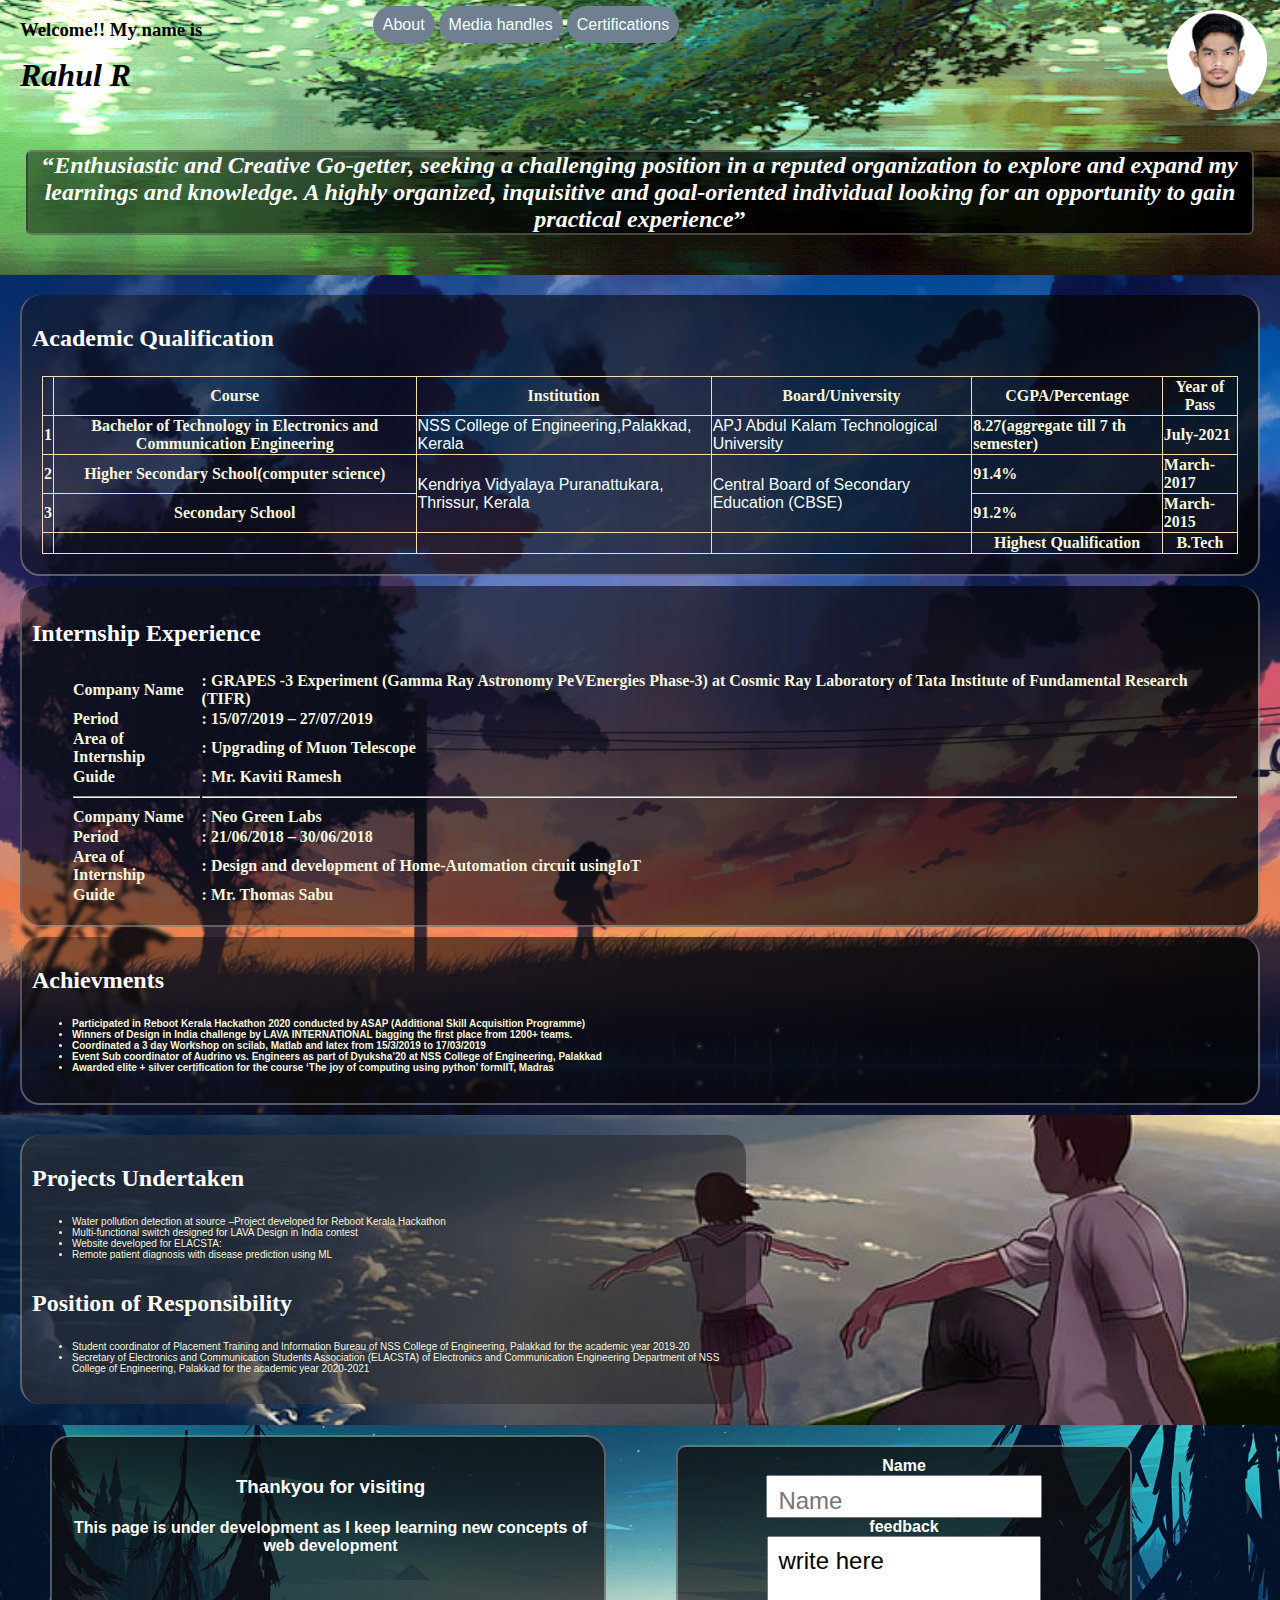
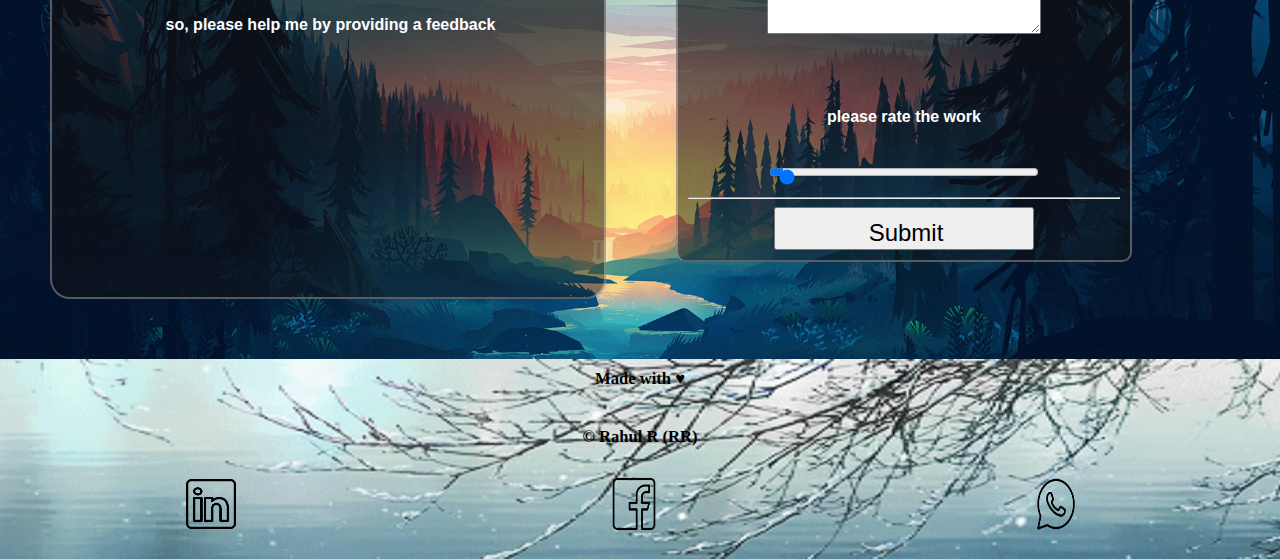
<file: index.html>
<!DOCTYPE html>
<html>

<head>
    <meta charset="UTF-8">
    <title>Here's about me</title>
    <link href="./style.css" rel="stylesheet">

</head>

<body>
    <script src="profile.js">
    </script>
    <header>
        <div id="header-container">
            <div class="col-3" style="width:26%">

                <p>
                <h3 style="padding-left: 20px; margin-bottom: 2px;">Welcome!! My name is</h3>
                </p>
                <h1 style="padding-left: 20px; margin-top: 2px;"><strong><em>Rahul R</em></strong></h1>
            </div>
            <div class="col-3" style="width: 46%;">
                <ul class="menu">
                    <li><a class="links" href="./Details.html">About</a></li>
                    <li><a class="links" href="./social.html">Media handles</a></li>
                    <li><a class="links" href="./certificates.html">Certifications</a></li>
                </ul>
            </div>
            <div class="col-3" style="width: 27%;">
                <img id="propic" src="./images/Rahul wa.jpg" alt="My pic" height="100" width="100">
            </div>
            <div id="overview">
                <h2 style="margin-bottom: 0; padding-bottom: 0;">
                    <div id="ov-content"><q><em>Enthusiastic and Creative Go-getter, seeking a challenging position in a
                                reputed organization to
                                explore and expand
                                my learnings and knowledge. A highly organized, inquisitive and goal-oriented individual
                                looking
                                for
                                an opportunity to
                                gain practical experience</em></q></div>
                </h2>
            </div>
        </div>
    </header>
    <div id="content">
        <div id="education">
            <h3 style="margin-top: 0%; padding-top: 20px;" class="sub-contents">Academic Qualification</h3>
            <table border="1">
                <thead>
                    <tr>
                        <th></th>
                        <th scope="col">Course</th>
                        <th scope="col">Institution</th>
                        <th scope="col">Board/University</th>
                        <th scope="col">CGPA/Percentage</th>
                        <th scope="col">Year of Pass</th>
                    </tr>
                </thead>
                <tbody>
                    <tr>
                        <th scope="row">1</th>
                        <th scope="row">Bachelor of Technology in Electronics and Communication Engineering</th>
                        <td><a class="links" href="http://www.nssce.ac.in/" target="_blank">NSS College of
                                Engineering,Palakkad,
                                Kerala</a></td>
                        <td><a class="links"
                                href="https://ktu.edu.in/home.htm;jsessionid=70737A976AD741384435D9BEC99A72EA"
                                target="_blank">APJ Abdul Kalam Technological University</a></td>
                        <td>8.27(aggregate till 7 th semester)</td>
                        <td>July-2021</td>
                    </tr>
                    <tr>
                        <th scope="row">2</th>
                        <th scope="row">Higher Secondary School(computer science)</th>
                        <td rowspan="2"><a class="links" href="https://tiruchur.kvs.ac.in/" target="_blank">Kendriya
                                Vidyalaya
                                Puranattukara, Thrissur, Kerala</a></td>
                        <td rowspan="2"><a class="links" href="https://www.cbse.gov.in/cbsenew/cbse.html"
                                target="_blank">Central Board of
                                Secondary Education (CBSE)</a></td>
                        <td>91.4% </td>
                        <td>March-2017</td>
                    </tr>
                    <tr>
                        <th scope="row">3</th>
                        <th scope="row">Secondary School</th>
                        <td>91.2%</td>
                        <td>March-2015</td>
                    </tr>
                </tbody>
                <tfoot>
                    <th></th>
                    <td></td>
                    <td></td>
                    <td></td>
                    <th scope="row">Highest Qualification</th>
                    <th scope="row">B.Tech</th>
                </tfoot>
            </table>
        </div>
        <div style="margin-top: 10px;" id="experience">
            <p>
            <h3 class="sub-contents">Internship Experience</h3>
            </p>
            <table id="tabintern">
                <tr>
                    <td> Company Name</td>
                    <td>: GRAPES -3 Experiment (Gamma Ray Astronomy PeVEnergies Phase-3) at
                        Cosmic Ray Laboratory of Tata Institute of Fundamental Research (TIFR)</td>
                </tr>
                <tr>
                    <td>Period</td>
                    <td>: 15/07/2019 – 27/07/2019</td>
                </tr>
                <tr>
                    <td>Area of Internship</td>
                    <td>: Upgrading of Muon Telescope</td>
                </tr>
                <tr>
                    <td>Guide</td>
                    <td>: Mr. Kaviti Ramesh</td>
                </tr>
                <tr>
                    <td>
                        <hr>
                    </td>
                    <td>
                        <hr>
                    </td>
                </tr>
                <tr>
                    <td>Company Name</td>
                    <td>: Neo Green Labs</td>
                </tr>
                <tr>
                    <td>Period</td>
                    <td>: 21/06/2018 – 30/06/2018</td>
                </tr>
                <tr>
                    <td>Area of Internship</td>
                    <td>: Design and development of Home-Automation circuit usingIoT</td>
                </tr>
                <tr>
                    <td>Guide</td>
                    <td>: Mr. Thomas Sabu</td>
                </tr>
            </table>
        </div>
        <div id="Achievments">
            <h3 style="margin-top: 0%; padding-top: 20px;" class="sub-contents">Achievments</h3>
            <ul style="color:beige; font-size: 10px; font-family:'Segoe UI', Tahoma, Geneva, Verdana, sans-serif">
                <li>Participated in Reboot Kerala Hackathon 2020 conducted by ASAP (Additional Skill Acquisition
                    Programme)
                </li>
                <li>Winners of Design in India challenge by LAVA INTERNATIONAL bagging the first place from 1200+ teams.
                </li>
                <li>Coordinated a 3 day Workshop on scilab, Matlab and latex from 15/3/2019 to 17/03/2019</li>
                <li>Event Sub coordinator of Audrino vs. Engineers as part of Dyuksha’20 at NSS College of Engineering,
                    Palakkad
                </li>
                <li>Awarded elite + silver certification for the course ‘The joy of computing using python’ formIIT,
                    Madras</li>
            </ul>

        </div>
    </div>
    <div id="secondcont" style="padding-top: 10px;">
        <div id="second_content" >
            <div id="projects">
                <h3 style="margin-top: 0%; padding-top: 20px;" class="sub-contents">Projects Undertaken</h3>
                <ul style="color:beige; font-size: 10px; font-family:'Segoe UI', Tahoma, Geneva, Verdana, sans-serif">
                    <li>Water pollution detection at source –Project developed for Reboot Kerala Hackathon</li>
                    <li>Multi-functional switch designed for LAVA Design in India contest</li>
                    <li>Website developed for ELACSTA:</li>
                    <li>Remote patient diagnosis with disease prediction using ML</li>
                </ul>
            </div>
            <div id="responsibilty">
                <h3 style="margin-top: 0%; padding-top: 20px;" class="sub-contents">Position of Responsibility</h3>
                <ul style="color:beige; font-size: 10px; font-family:'Segoe UI', Tahoma, Geneva, Verdana, sans-serif">
                    <li>Student coordinator of Placement Training and Information Bureau of NSS College of Engineering,
                        Palakkad for the academic year 2019-20</li>
                    <li>
                        Secretary of Electronics and Communication Students Association (ELACSTA) of Electronics and
                        Communication Engineering Department of NSS College of Engineering, Palakkad for the academic
                        year
                        2020-2021

                    </li>
                </ul>
            </div>
        </div>
    </div>

    <div id="feedback-content">
        <div class="col-2" style=" margin-left: 40px;">
            <div id="feedcontent">
                <h3 style="padding-top: 20px;">Thankyou for visiting</h3>
                <h4>This page is under development as I keep learning new concepts of web development</h4>
                <br>
                <h4>so, please help me by providing a feedback</h4><br><br><br><br>
            </div>
        </div>
        <div class="col-2">
            <form id="feedback-form" onsubmit="return hello()">
                <label class="form-labels" for="name">Name</label><br>
                <input type="text" id="name" name="name" required pattern="[a-zA-Z]+" placeholder="Name"><br>
                <label class="form-labels" for="sugg">feedback</label><br>
                <textarea id="sugg" name="feedback" rows="3" cols="20" minlength="2"
                    maxlength="250">write here</textarea>
                <h4 class="form-labels">please rate the work</h4>
                <input id="slider" type="range" min="0" max="10" step="0.5" value="0">
                <hr>
                <input type="submit" value="Submit">
            </form>
            <div id="out"></div>
        </div>
    </div>
    <footer id="footer">
        <h5>Made with &hearts;</h5>
        <h5>&copy; Rahul R (RR)</h5>
        <div class="col-3a">
            <a href="linkedin.com/in/rahul-r-8b79681a0"><img src="./images/linkedin-removebg-preview.png" alt="linkedin"
                    height="60px" width="60px"></a>
        </div>
        <div class="col-3a">
            <a href="https://www.facebook.com/rahul.raghu.7965"><img src="./images/fb-removebg-preview.png"
                    alt="facebok" height="60px" width="70px"></a>
        </div>
        <div class="col-3a">
            <a href="#" onclick="currentlydisabled()"><img src="./images/whatsapp-removebg-preview.png" alt="whatsapp"
                    height="60px" width="80px"></a>
        </div>
    </footer>
</body>

</html>
</file>
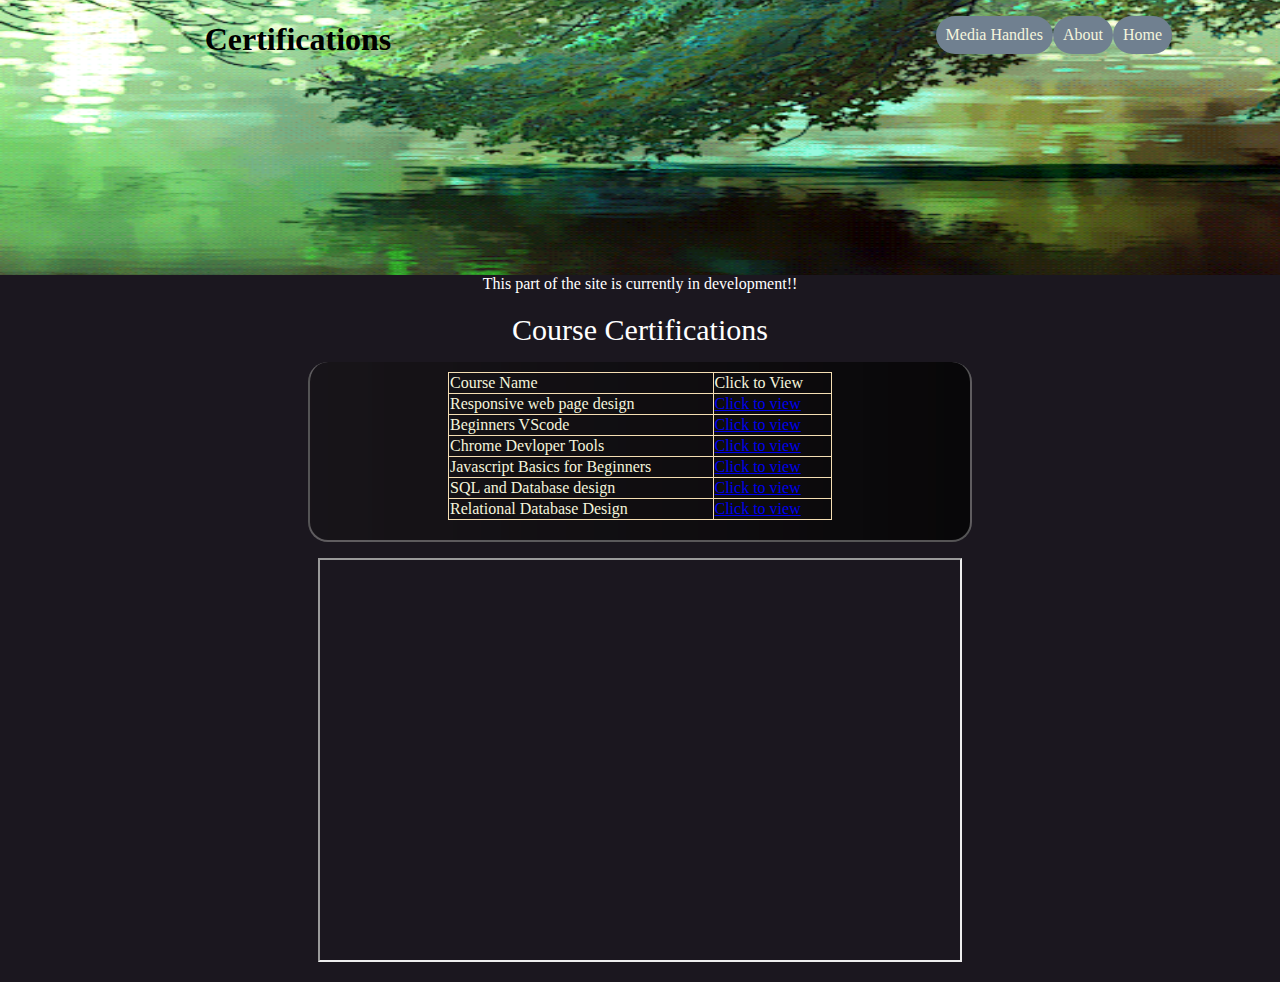
<file: certificates.html>
<!DOCTYPE html>
<!--[if lt IE 7]>      <html class="no-js lt-ie9 lt-ie8 lt-ie7"> <![endif]-->
<!--[if IE 7]>         <html class="no-js lt-ie9 lt-ie8"> <![endif]-->
<!--[if IE 8]>         <html class="no-js lt-ie9"> <![endif]-->
<!--[if gt IE 8]>      <html class="no-js"> <!--<![endif]-->
<html>

<head>
    <meta charset="utf-8">
    <meta http-equiv="X-UA-Compatible" content="IE=edge">
    <title>Certifications</title>
    <meta name="description" content="">
    <meta name="viewport" content="width=device-width, initial-scale=1">
    <link rel="stylesheet" href="./style.css">
</head>

<body>
    <script src="./profile.js"></script>
    <header>
        <div id="nav">
            <div class="col-2">
                <h1>Certifications</h1>
            </div>
            <div class="col-2">
                <ul class="menu">
                    <li style="float: right;"><a class="hov" href="./index.html">Home</a></li>
                    <li style="float: right;"><a class="hov" href="Details.html">About</a></li>
                    <li style="float: right;"><a class="hov" href="./social.html">Media Handles</a></li>
                </ul>
            </div>
            <div class="col-2"><br></div>
        </div>
    </header>
    <div style="text-align: center;">This part of the site is currently in development!!</div>
    <div id="cc_head">Course Certifications</div>
    <div id="cert_table" style="width: 50%;margin: auto;">
        <table border="1px" style="margin: auto; width: 60%;">
            <tr>
                <td>Course Name</td>
                <td>Click to View</td>
            </tr>
            <tr>
                <td>Responsive web page design</td>
                <td> <a href="#pdf" onclick="viewpdf(1)">Click to view</a></td>
            </tr>
            <tr>
                <td>Beginners VScode</td>
                <td><a href="#pdf" onclick="viewpdf(2)">Click to view</a></td>
            </tr>
            <tr>
                <td>Chrome Devloper Tools </td>
                <td><a href="#pdf" onclick="viewpdf(3)">Click to view</a></td>
            </tr>
            <tr>
                <td>Javascript Basics for Beginners</td>
                <td><a href="#pdf" onclick="viewpdf(4)">Click to view</a></td>
            </tr>
            <tr>
                <td>SQL and Database design</td>
                <td><a href="#pdf" onclick="viewpdf(5)">Click to view</a></td>
            </tr>
            <tr>
                <td>Relational Database Design</td>
                <td><a href="#pdf" onclick="viewpdf(6)">Click to view</a></td>
            </tr>
        </table>
    </div>
    <div id="pdf">
        <p style="text-align: center;"><iframe id="test_cert" src="./certificates/htmlcss_1.pdf#toolbar=0" width="50%"
                height="400px">
            </iframe></p>
    </div>

</body>

</html>
</file>
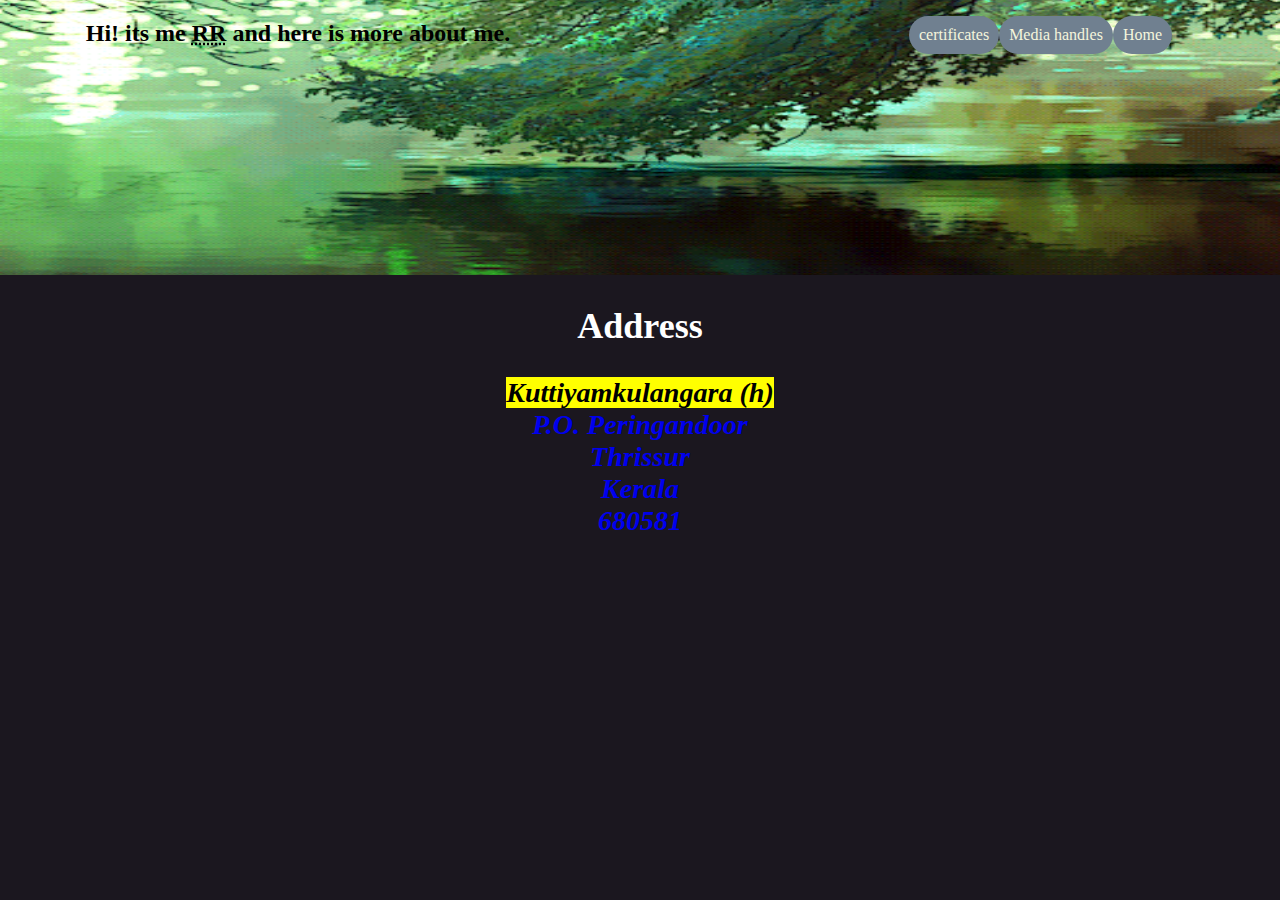
<file: Details.html>
<!DOCTYPE html>
<html>

<head>
    <meta charset="UTF-8">
    <link rel="stylesheet" href="./style.css">
    <title>
        Personal details
    </title>
    <script src="profile.js"></script>
</head>

<body>
    <header>
        <div id="nav">
            <div class="col-2">
                <h2>
                    Hi! its me <abbr title="Rahul R">RR</abbr> and here is more about me.
                </h2><br>
            </div>
            <div class="col-2">
                <ul class="menu">
                    <li  style="float: right;"><a class="hov" href="./index.html">Home</a></li>
                    <li  style="float: right;"><a class="hov" href="social.html">Media handles</a></li>
                    <li style="float: right;"> <a class="hov" href="./certificates.html">certificates</a></li>
                </ul>
            </div>
            <div class="col-2"></div>
        </div>
    </header>
    <div id="Add">
        <h2>
            <strong>Address<br></strong>
        </h2>
        <h3>
            <address>
                <a href="https://goo.gl/maps/KT6ZiVSBEhovWZpp6" onclick="leavepage()" id="address_link">
                <mark>Kuttiyamkulangara (h)</mark><br>
                P.O. Peringandoor<br>
                Thrissur<br>
                Kerala<br>
                680581<br>
                </a>
            </address>
        </h3>
    </div>
</body>

</html>
</file>
<file: style.css>
header{
    background-image: url(./images/header.gif);
    background-repeat:no-repeat;
    background-position: 50%;
    background-size: 1400px 400px;
    font-family: Verdana;
    color:black;
    height: 275px;
    margin:auto;
    padding: 0%;
}
body{
    margin:0%;
    background-color:#1b171f ;
    color:white;

}
.links{
    text-decoration: none;
    font-weight: 400;
    color: azure;
    font-family:'Segoe UI', Tahoma, Geneva, Verdana, sans-serif;
}
.col-3{
    height: 150px;
    width: 33%;
    float: left;
    margin: auto;
    text-decoration: none;
}
.menu li{
    background-color:slategrey;
    display: inline;
    list-style-type: none;
    color:white;
    border-radius: 28px;
    padding: 10px 10px;
    text-decoration: none;
    text-decoration-color: beige;
    transition: background-color 1s;
    transition: padding 1s;   
}
.menu li:hover{
    background-color: black;
    opacity: 0.5;
    padding: 15px 29px;
    
}
.lin{
    text-decoration: none;
    text-decoration-color: beige;
}
#propic{
    margin: 10px 0px 60px ;
    border: 0em;
    float: right;
    clip-path:circle(50%);
}
#overview
{
    height: auto;
    font-family: Verdana;
    color: white;
    text-align: center;
    padding-bottom: 10px;
    padding-top: 150px;
    padding-left: 10px;
    padding-right: 10px;
}
#ov-content{
    border: 2px solid rgba(141, 141, 141, 0.466);
    border-radius: 6px;
    margin-right: 16px;
    margin-left: 16px;
    background-color: rgba(0, 0, 0, 0.425);
    background-image: linear-gradient(to right,rgba(10, 1, 1, 0),black);
    

}
#overview h2{
    margin-top: 0px;
    
}
#content{
    color:wheat;
    background-image: url(./images/body.jpg);
    background-repeat:no-repeat;
    background-size:1420px 100%;
    border-color:black;
    font-weight:bold;
    margin-top:0px;
    padding-top: 10px;
    padding-bottom: 10px;
    
}
#secondcont{
    background-image: url(./images/mount.jpg);
    background-repeat: no-repeat;
    background-position-y: 80%;
    height: 300px;
    background-size: 100% ;}
#second_content{
    margin-left: 20px;
    width: 55%;
    margin-bottom: 20px;
    border: 2px solid rgba(255, 255, 255, 0.308);
    border-right: none;
    border-bottom: none;
    border-radius: 20px;
    border-spacing: 5px;
    border-top: 15px;
    background-color: rgba(20, 19, 19, 0.445);
    background-image: linear-gradient(to right,rgba(139, 134, 134, 0.15), rgba(107, 104, 104, 0.25), rgba(139, 134, 134, 0.010));
    color: white;
    padding-top: 10px;
    padding-bottom: 20px;
    padding-left: 10px;
    padding-right: 10px;
    margin-top: 10px;
    padding-left: 10px;
    margin-left: 20px;
    margin-right: 20px;
}

#education,#experience,#Achievments,#cert_table{
    border: 2px solid rgba(255, 255, 255, 0.308);
    border-radius: 20px;
    border-spacing: 5px;
    border-top: 15px;
    background-color: rgba(20, 19, 19, 0.445);
    background-image: linear-gradient(to right,rgba(10, 1, 1, 0),rgba(0, 0, 0, 0.644));
    color: white;
    padding-top: 10px;
    padding-bottom: 20px;
    padding-left: 10px;
    padding-right: 10px;
    margin-top: 10px;
    padding-left: 10px;
    margin-left: 20px;
    margin-right: 20px;
}
#feedcontent{
    border-radius: 20px;
    border-spacing: 5px;
    border-top: 15px;
    background-color: rgba(20, 19, 19, 0.445);
    background-image: linear-gradient(to bottom,rgba(14, 13, 13, 0.671),rgba(0, 0, 0, 0.007));
    border: 2px solid rgba(255, 255, 255, 0.308);
    color: white;
    margin-top: 10px;
    padding-right: 15px;
    margin-right: 20px;
    padding-left: 20px;
    margin-bottom: 60px;
    padding-bottom: 170px;
    
}
table,td,th{
    border-color:wheat;
    color:beige;
}
table{
    border-collapse: collapse;
    margin-right: 10px;
    margin-left: 10px;
}

.sub-contents{
    font-weight: 700;
    color: white;
    font-size:x-large;
}
#tabintern{
    display: block;
    margin-left: 40px;
}
#feedback-content{
    overflow:auto;
    background-image: url(./images/feedback.jpg);
    background-repeat:no-repeat;
    background-position:60%;
    background-size:100%;
    font-family: Verdana, Geneva, Tahoma, sans-serif;
    font-weight: 200;
    margin-bottom:0;
}

.col-2
{
    width: 45%;
    float: left ;
    padding-left: 10px;
    margin: auto;
    text-align: center;
}
.col-3a{
    width: 33%;
    float: left;
    padding-bottom: 20px;
    margin-left: 0%;
}
.col-3a:hover{
    
    opacity: 60%;
}
#feedback-form{
    background-color:rgba(20, 19, 19, 0.445);
    border: 2px solid rgba(255, 255, 255, 0.308);
    background-image: linear-gradient(to bottom,rgba(14, 13, 13, 0.671),rgba(0, 0, 0, 0.007));
    width: 75%;
    margin: 20px 40px;
    padding: 10px 10px;
    border-radius: 10px;
    
}
.form-labels{
    font-weight: 600;
    padding-bottom: 10px;
    padding-top: 50px;
    margin-top: 20px;
}
input,textarea {
    width: 60%;
    font-family:Arial, Helvetica, sans-serif;
    font-size: 1.5em;
    padding-left: 10px;
    padding-top: 10px;
}
input slider{
    width: 40%;
}
#footer{
    
    background-image: url("./images/footer.gif");
    background-repeat:no-repeat;
    background-position: 50%;
    background-size: 1400px 400px;
    font-family:Papyrus;
    font-weight:700;
    font-size:20px;
    height: 200px;
    margin: auto;
    margin-bottom: 0;
    margin-top:0;
    padding-bottom:0;
    display: block;
    text-align: center;
    color:black;
}
#footer h5{
    margin-top:0;
    padding-top:10px;
}
/* for social*/
p#social,#Add{
    text-align: center;
    font-size: x-large;
    font-weight: 500;
}
.hov{
    text-decoration: none;
    color: beige;
}
.hov:hover{
    color: brown;
}

/* about*/
#address_link{
    text-decoration: none;
}

/*certifications*/
#cc_head{
    width: 30%;
    margin: auto;
    margin-top: 20px;
    margin-bottom: 15px;
    font-size: 30px;
    font-family: fantasy;
    text-align: center;
}
</file>
